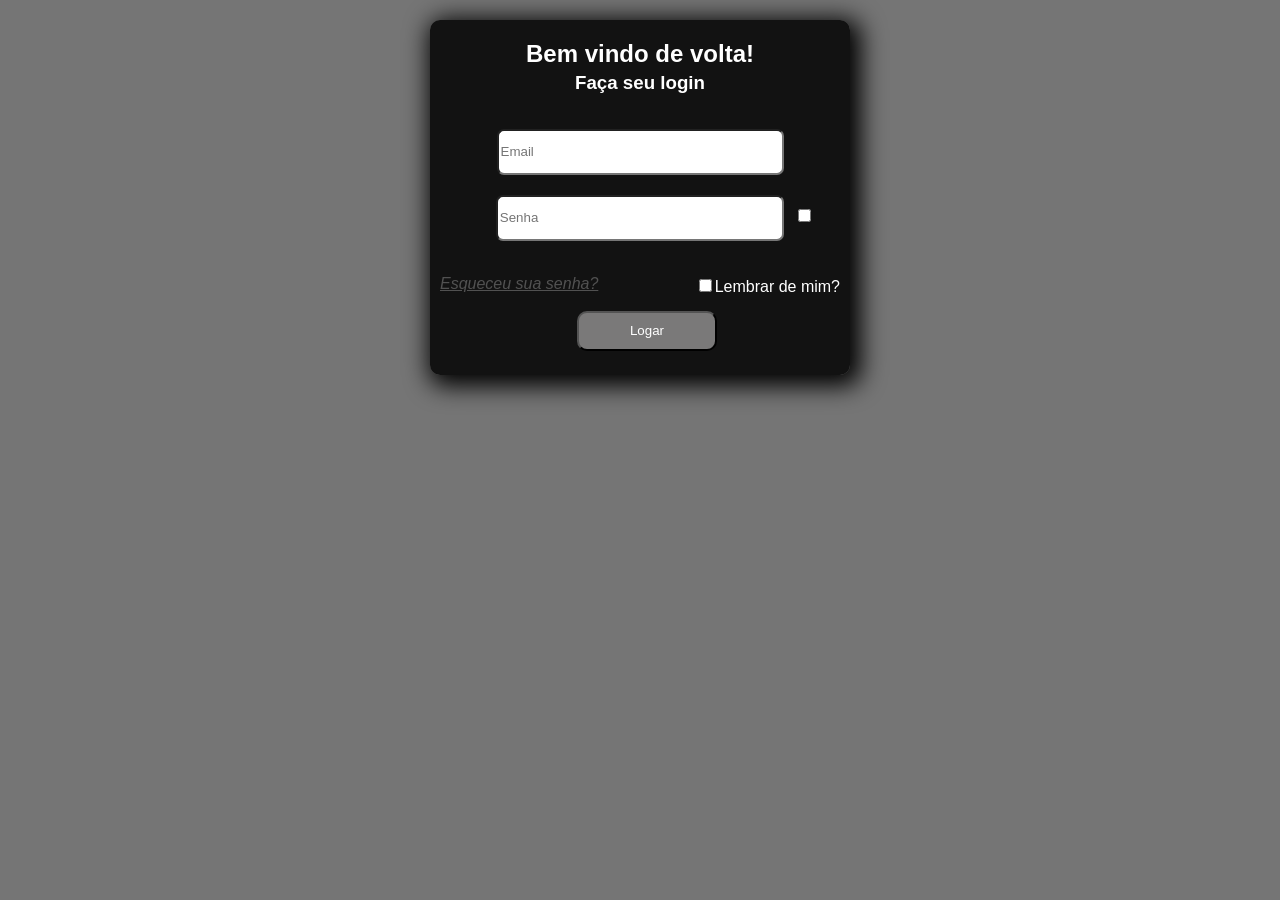
<file: index.html>
<!DOCTYPE html>
<html lang="pt-br">
<head>
    <meta charset="UTF-8">
    <meta name="viewport" content="width=device-width, initial-scale=1.0">
    <title>Login</title>
    <link rel="stylesheet" href="style.css">
    <style>
        @import url('https://fonts.googleapis.com/css2?family=DynaPuff:wght@400..700&display=swap');
    </style>
</head>
<body>
    <main id="Login">
        <h2>Bem vindo de volta!</h2>
        <h3>Faça seu login</h3>

        <p>
            <div id="dados">
                <input type="email" name="email" id="ema" placeholder="Email">
                <br>
                
                
                <div class="password-group">
                    <input type="password" name="senha" id="psw" placeholder="Senha">
                    <input type="checkbox" onclick="psw.type = this.checked ? 'text' : 'password'">
                </div>

                <div id="res"></div>
                

                <br>
                </p>
            </div>

            <div id="forgot">
            <a href="senha.html">Esqueceu sua senha?</a>
            </div>

    
            
            <div id="rene"><input type="checkbox" name="lembrar" id="renem">Lembrar de mim?</div>
            

        <br>

        <input id="botao" type="button" value="Logar" onclick="log()">
    </main>

    <script src="script.js"></script>
</body>
</html>
</file>
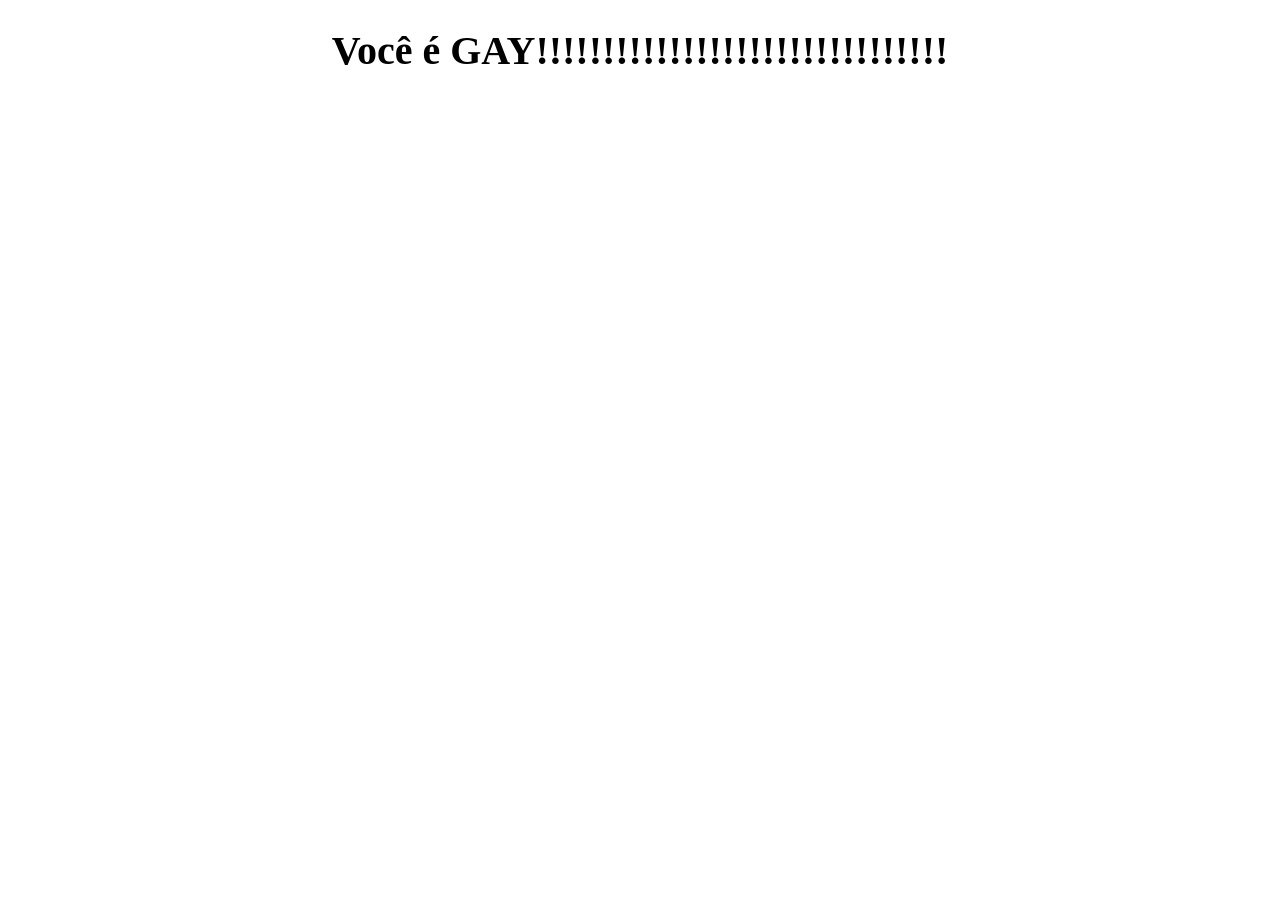
<file: logado.html>
<!DOCTYPE html>
<html lang="pt-br">
<head>
    <meta charset="UTF-8">
    <meta name="viewport" content="width=device-width, initial-scale=1.0">
    <title>gay</title>
    <style>
        h1 {
            text-align: center;
            font-size: 40px;
        }
        
    </style>
</head>
<body>
    <h1>Você é GAY!!!!!!!!!!!!!!!!!!!!!!!!!!!!!!!</h1>
    
</body>
</html>
</file>
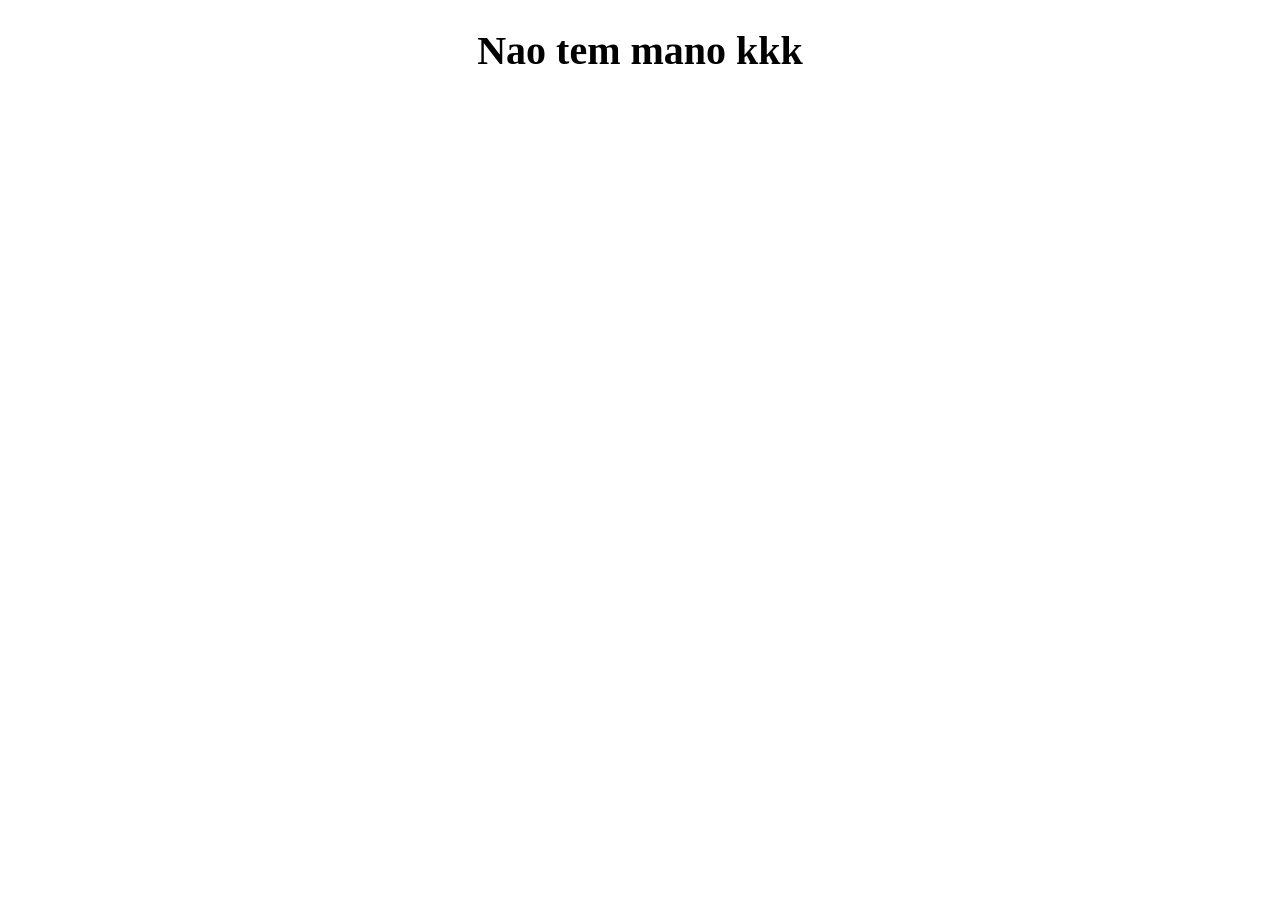
<file: senha.html>
<!DOCTYPE html>
<html lang="en">
<head>
    <meta charset="UTF-8">
    <meta name="viewport" content="width=device-width, initial-scale=1.0">
    <title>haha</title>
    <style>
        h1 {
            text-align: center;
            font-size: 40px;
        }
    </style>
</head>
<body>
    <h1>Nao tem mano kkk</h1>
</body>
</html>
</file>
<file: style.css>
* {
    font-family: Arial, Helvetica, sans-serif;
}

body {
    background-color: rgba(0, 0, 0, 0.541);
}

#Login {
    background-color: rgba(0, 0, 0, 0.849);
    color: rgb(255, 255, 255);
    border-radius: 10px;
    width: 420px;
    height: 355px;
    max-width: 420px;
    max-height: 380px;
    margin: auto;
    box-shadow: 5px 5px 25px 6px black;
}

h2 {
    text-align: center;
    padding: 20px;
}

h3 {
    text-align: center;
    transform: translateY(-36px);
}

#ema {
    width: 279px;
    transform: translateY(-20px);
    height: 40px;
    border-radius: 7px;
}

#psw {
    width: 280px;
    max-width: 280px;
    height: 40px;
    transform: translateX(12px);
    border-radius: 7px;
    
}

a {
    color: rgba(92, 92, 92, 0.856);
}

#res {
    padding: 7px;
    color: rgb(241, 66, 66);
    position: absolute;
    transform: translateX(112px);
    
}

.password-group input[type="checkbox"] {
    transform: translateX(18px);
}

#dados {
    text-align: center;
}

#forgot {
    transform: translateY(-0px) translateX(10px);
    font-style: italic;
    pointer-events: auto;
    z-index: 20;
    position: relative;
}

#botao {
    width: 140px;
    max-width: 180px;
    height: 40px;
    transform: translateY(-20px) translateX(147px);
    border-radius: 10px;
    color: white;
    background-color: rgba(143, 142, 142, 0.836);
}

#rene {
    text-align: end;
    transform: translateY(-17px) translateX(-10px)
}
</file>
